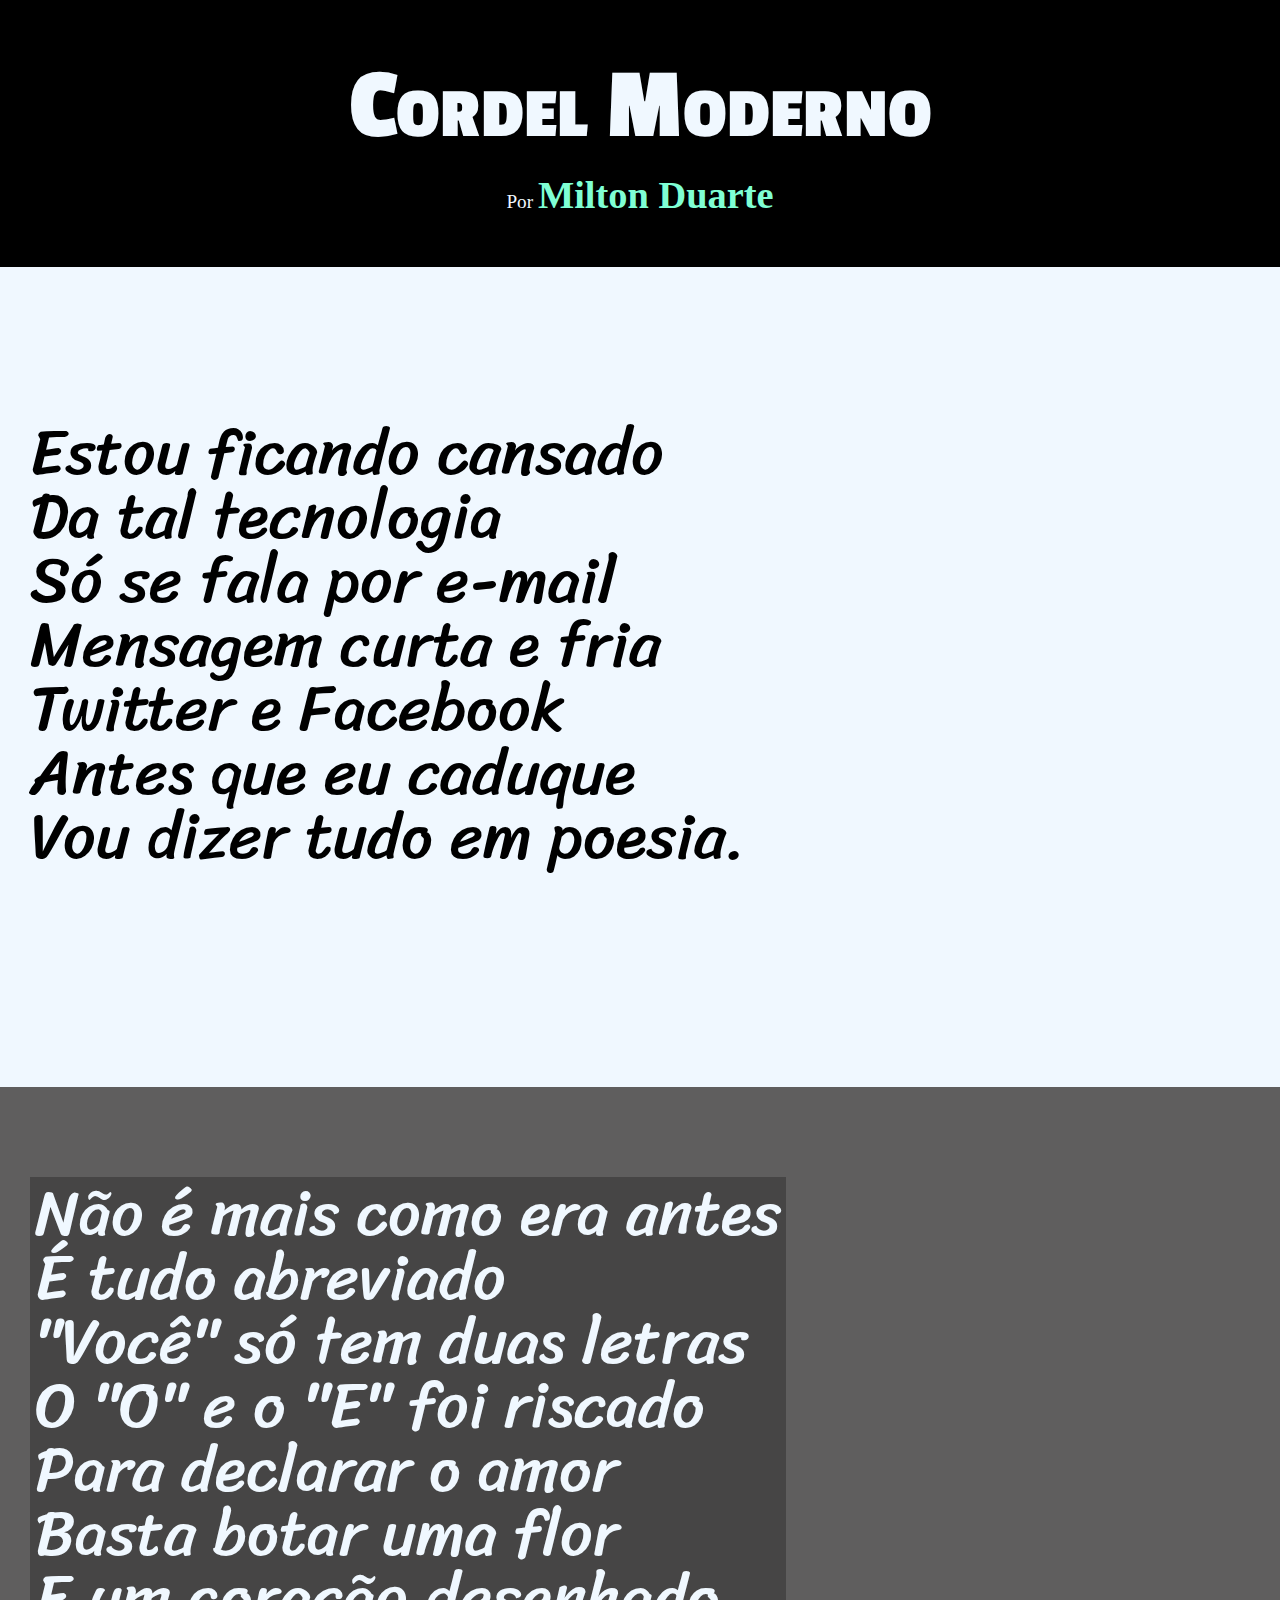
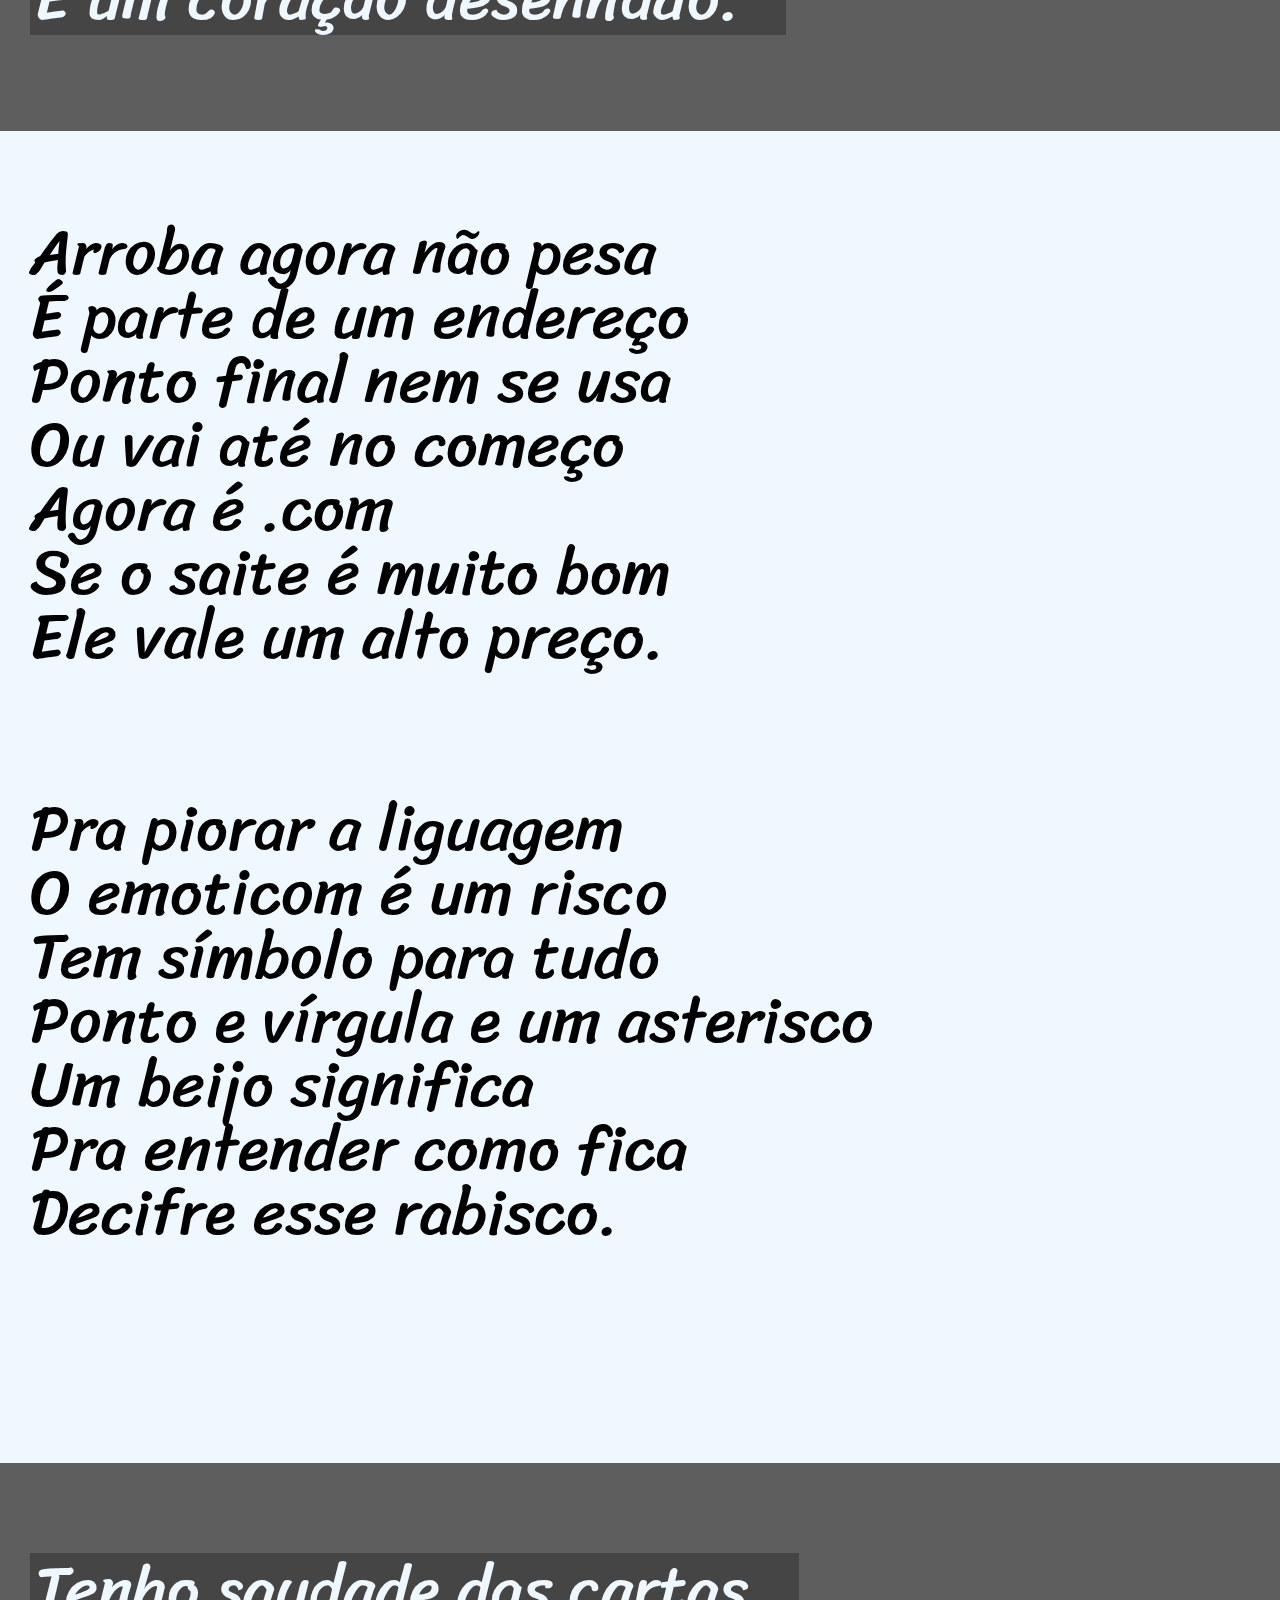
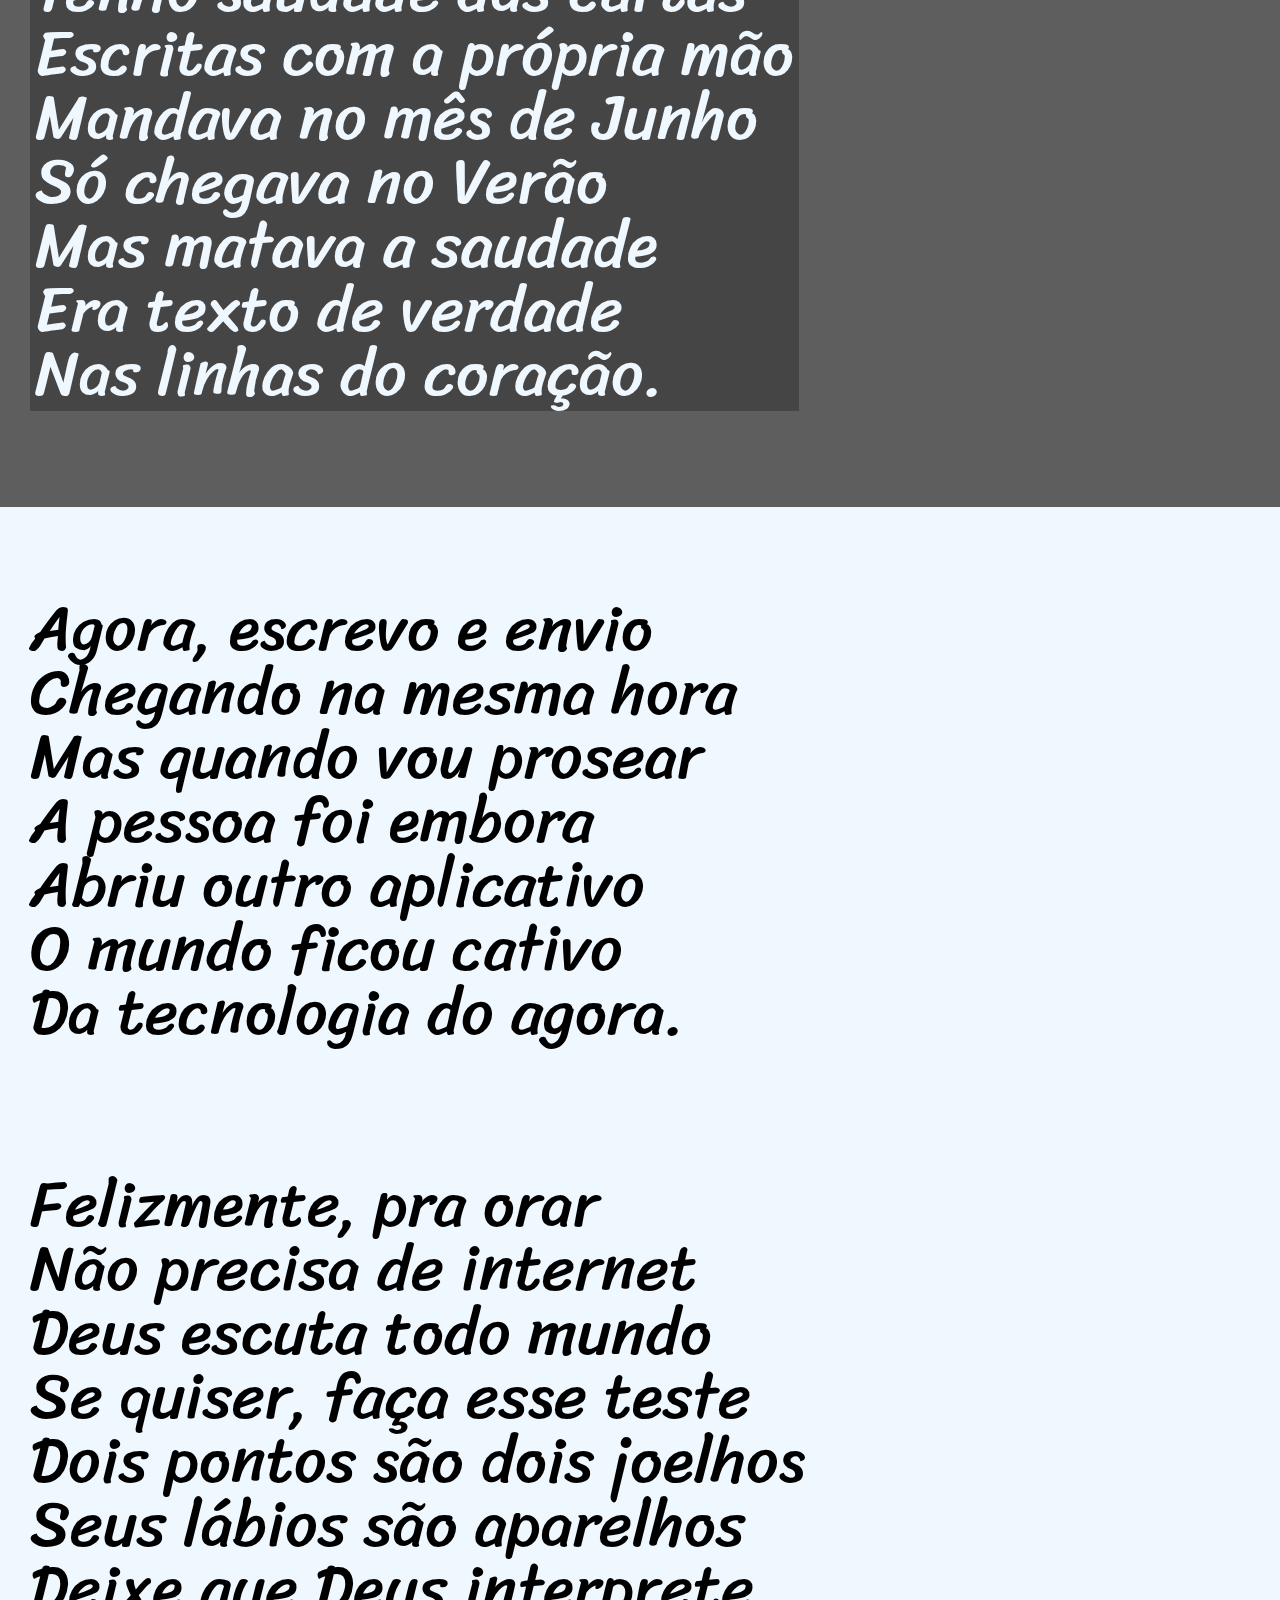
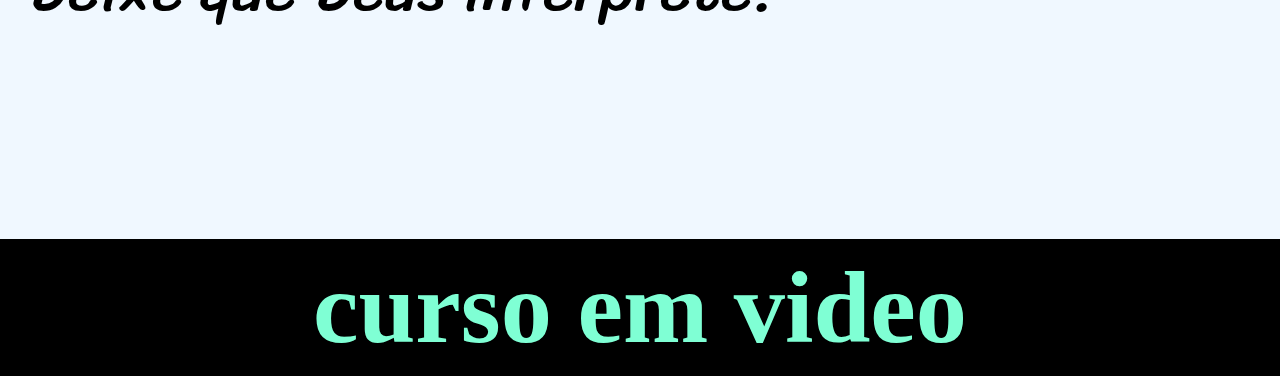
<file: index.html>
<!DOCTYPE html>
<html lang="en">
<head>
    <meta charset="UTF-8">
    <meta name="viewport" content="width=, initial-scale=1.0">
    <title>Document</title>
    <link rel="stylesheet" href="index (2)/style.css">
</head>
<body>
    
    <main>
        <h1>Cordel Moderno</h1>
        <p>Por <a href="">Milton Duarte</a></p>
    </main>

<article>
<div class="normal">
    <p>
        <br>Estou ficando cansado</br>
        Da tal tecnologia</br>
        Só se fala por e-mail</br>
        Mensagem curta e fria</br>
        Twitter e Facebook</br>
        Antes que eu caduque</br>
        Vou dizer tudo em poesia.</br>
    </p>
</div>

<div class="imagen" id="mg2">
    
    <p>
        Não é mais como era antes</br>
        É tudo abreviado</br>
        "Você" só tem duas letras</br>
        O "O" e o "E" foi riscado</br>
        Para declarar o amor</br>
        Basta botar uma flor</br>
        E um coração desenhado.</br>
    </p>
</div>

<div class="normal">
    <p>
        Arroba agora não pesa</br>
        É parte de um endereço</br>
        Ponto final nem se usa</br>
        Ou vai até no começo</br>
        Agora é .com</br>
        Se o saite é muito bom</br>
        Ele vale um alto preço.</br>
    </p>
 
   <p>
       
       Pra piorar a liguagem</br>
       O emoticom é um risco</br>
       Tem símbolo para tudo</br>
       Ponto e vírgula e um asterisco</br>
       Um beijo significa</br>
       Pra entender como fica</br>
       Decifre esse rabisco.</br>
   </p>
</div>

<div class="imagen" id="mg1">
    <p>
        Tenho saudade das cartas</br>
        Escritas com a própria mão</br>
        Mandava no mês de Junho</br>
        Só chegava no Verão</br>
        Mas matava a saudade</br>
        Era texto de verdade</br>
        Nas linhas do coração.</br>
    </p>
</div>


<div class="normal"> 
    <p>
        Agora, escrevo e envio</br>
        Chegando na mesma hora</br>
        Mas quando vou prosear</br>
        A pessoa foi embora</br>
        Abriu outro aplicativo</br>
        O mundo ficou cativo</br>
        Da tecnologia do agora.</br>
    
    </p>    
    <p>

    
        Felizmente, pra orar</br>
        Não precisa de internet</br>
        Deus escuta todo mundo</br>
        Se quiser, faça esse teste</br>
        Dois pontos são dois joelhos</br>
        Seus lábios são aparelhos</br>
        Deixe que Deus interprete.</br>
    </p>
</div>
</article>
<footer>
    <p> <a href="">curso em video</a></p>
</footer>

</body>
</html>
</file>
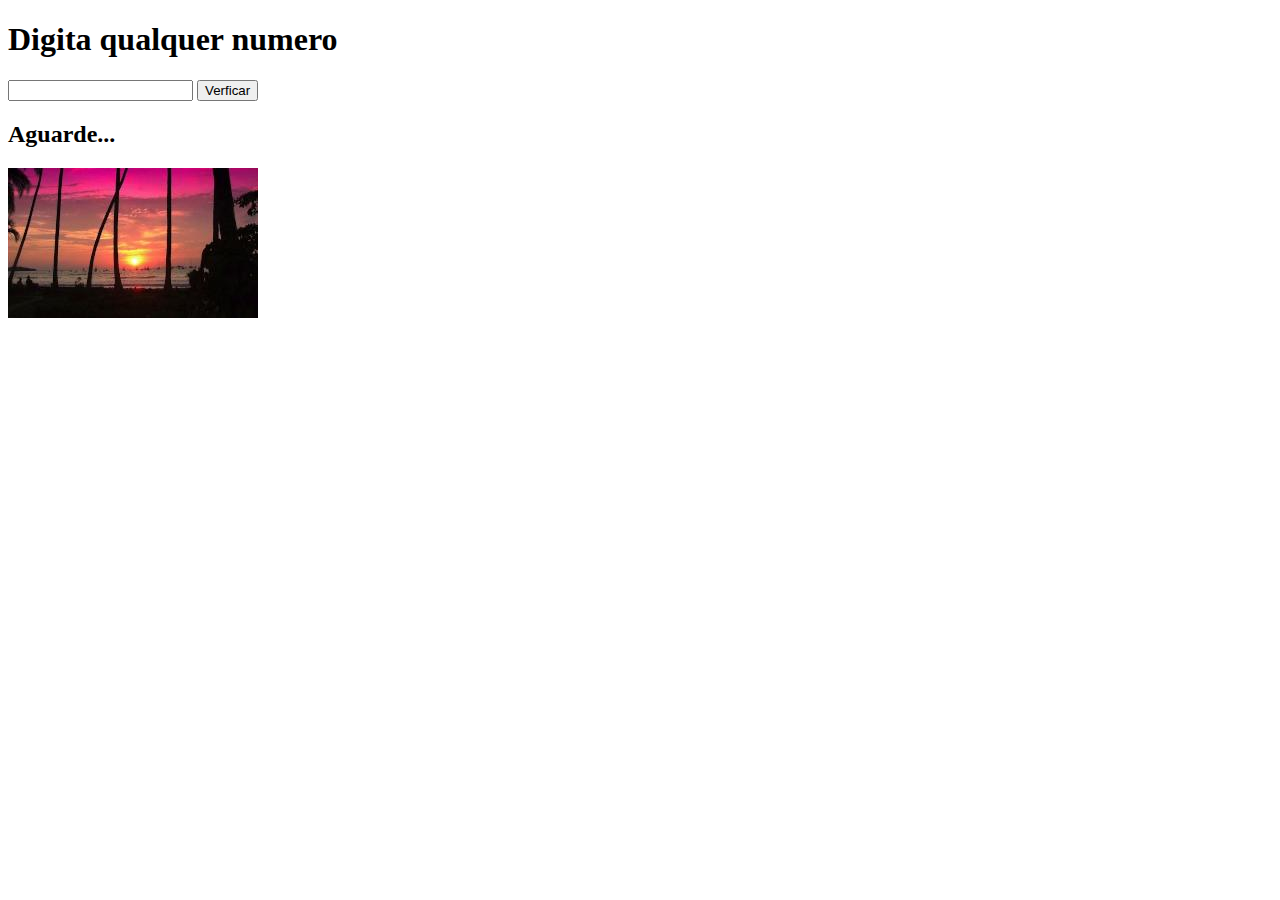
<file: pratcas/index.html>
<!DOCTYPE html>
<html lang="en">
<head>
    <meta charset="UTF-8">
    <meta name="viewport" content="width=device-width, initial-scale=1.0">
    <title>labo</title>
</head>
<body>
    <h1>Digita qualquer numero</h1>
    <input type="number" name="nume" id="num">
    <input type="button" value="Verficar" id="bt" onclick="verficar ()">
    <h2 id="res">Aguarde...</h2>
    <img src="bala.jpg" alt="" id="bam">
</body>
    <script>
        function verficar() {
            var n2 = window.document.getElementById("num")
            var res = window.document.getElementById("res")
            var bam = window.document.getElementById("bam")
            var n1 = Number (n2.value)
            res.innerHTML= "O Numero digitado foi " + n1
            if (n1 >12) {
                bam.innerHTML= "vai ja a escola "
                img.src="bala.jpg".alt=""
               
                
            }else {
               res.innerHTML="Relacha e aproveita "
            }
        }
    </script>
</html>
</file>
<file: index (2)/style.css>
@charset "UTF-8";

@import url("https://fonts.googleapis.com/css2?family=passion+one:wght@400;700;900&display=swap");

@import url("https://fonts.googleapis.com/css2?family=Sriracha&display=swap");


:root{
  --fonte1: Verdana,Geneva, Tahoma, sams-serf;
  --fonte2: "passion one",cursive;
  --fonte3: "Sriracha", cursive;
}


*{
  margin: 0px;
  padding: 0px;
  font-size: 2em;
}

html, body{
   min-height: 100vh;
   background-color: darkgray;
   font-family: var(--fonte1);
   
}

 main{
    background-color: rgb(0, 0, 0);
    background-attachment: fixed;
    color: aliceblue;
    text-align: center ;
 }

 main > h1{
  background-attachment: fixed;
  padding: 10px;
    padding-top: 50px;
    font-variant: small-caps;
    font-family: var(--fonte2);
    font-size: 8vw;
 }
 main p {
   padding-bottom: 50px;
   font-size: 1.5vw;
 }
 
 a{
   color: aquamarine;
   text-decoration: none;
   font-weight: bolder;
 }
 a :hover{
   text-decoration: underline;
 }

 div{
   
    padding-top: 10vh;
    padding-bottom: 10vh;
    line-height: 2em;
    padding-left: 30px;
    font-family: var(--fonte3);
    font-size: 2.5vw;
 }

 div > p {
   padding-bottom: 2em;
 }


 div.normal{ 
   background-color: aliceblue;
      color: black;
 }


 div.imagen{
    background-color: rgb(95, 94, 94);
    color: aliceblue;
    background-size: cover;
    background-attachment: fixed;

 }


 div.imagen > p{
    display: inline-block;
    padding: 5px;
    background-color: rgba(51, 51, 51, 0.568);
    
 }

 div#mg2{
   background-image: url(../img/background001.jpg);
   background-position: right center;

 }
 div#mg1{
   background-image: url(../img/background002.jpg);
   background-position: right center;
 }


 footer{
    background-color: rgb(0, 0, 0);
    color: aliceblue;
    text-align: center  ;
    padding: 10px;
    font-size: 2vw;
 }
</file>
